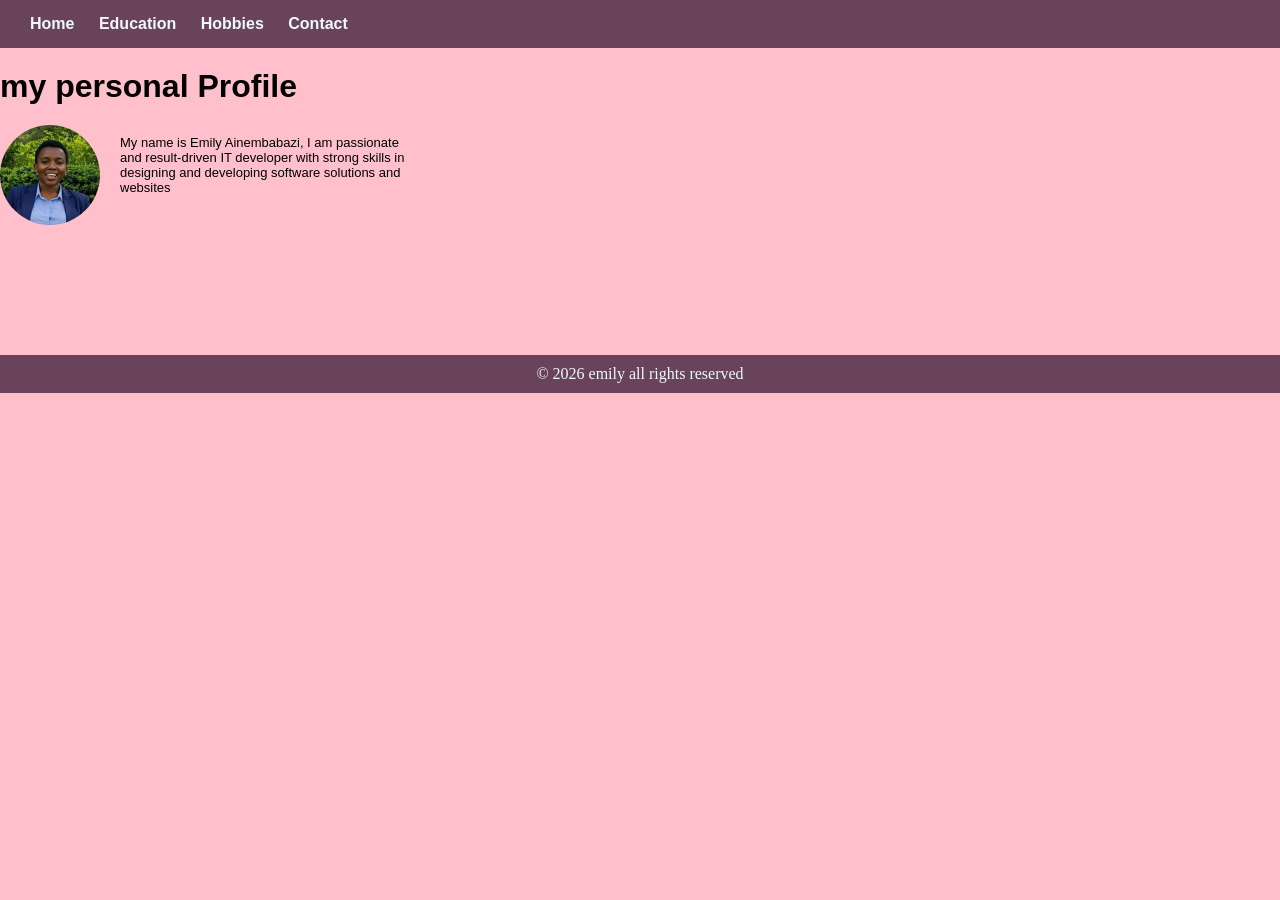
<file: test/index.html>
<!DOCTYPE html>
<html lang="en">
<head>
          <meta charset="UTF-8">
          <meta name="viewport" content="width=device-width, initial-scale=1.0">
          <title>Document</title>
          <link rel="stylesheet" href="style.css">
</head>
<body bgcolor="pink">
          <nav>
               <a href="index.html">Home</a> 
               <a href="education.html">Education</a> 
               <a href="hobbies.html">Hobbies</a> 
                <a href="contact.html">Contact</a>
          </nav>
          <h1>my personal Profile</h1>
          <div class="container">
          <img src="emily.jpg" style="width: 100px">
          <p>My name is Emily Ainembabazi, I am passionate and result-driven IT developer with strong skills in designing and developing software solutions and websites</p>
         </div>
          <footer>
      &copy; 2026 emily all rights reserved
          </footer>
          
          
</body>
</html>
</file>
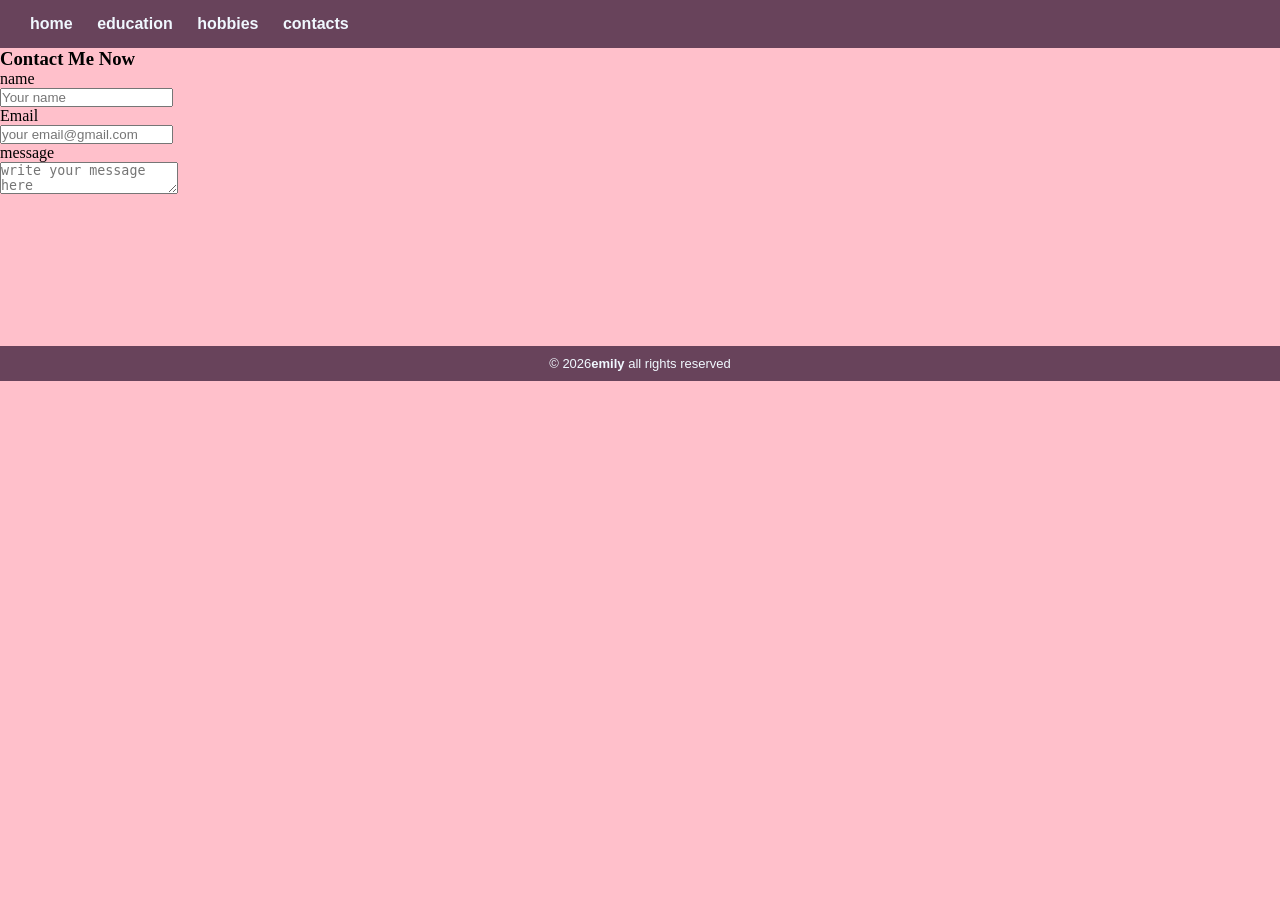
<file: test/contact.html>
<!DOCTYPE html>
<html lang="en">
<head>
          <meta charset="UTF-8">
          <meta name="viewport" content="width=device-width, initial-scale=1.0">
          <title>contacts</title>
          <link rel="stylesheet" href="style.css">
</head>
<body bgcolor="pink">
          <nav>
                    <a href="index.html">home</a>
                     <a href="education.html">education</a>
                      <a href="hobbies.html">hobbies</a>
                       <a href="contact.html">contacts</a>
                    
          </nav>
          <h3>Contact Me Now</h3>
          <form>
                    <label for="name">name</label><br>
                    <input type="text" placeholder="Your name"><br>
                    </form>
                    <form>
                        <label for="Email">Email</label><br>
                        <input type="text" placeholder="your email@gmail.com"><br>

 <lable for="message">message</lable><br>
 <textarea id="message"name=message placeholder="write your message here" required></textarea><br><br>
                    </form>
     <footer>
                    <p>&copy; 2026<b>emily</b> all rights reserved</p>
          </footer>
          
</body>
</html>
</file>
<file: test/style.css>
*{
          padding: 0;
          margin: 0;

}
nav{
        

          font-weight: bold;
          background-color: rgb(104, 67, 91);
          padding: 15px 30px;
          font-family: Arial, Helvetica, sans-serif;

}
nav a{
          text-decoration: none;
          color: aliceblue;
          padding-right: 20px;
          
}
h1{
          font-family: Arial, Helvetica, sans-serif;
          margin-top: 20px;
          
}
img{
          border-radius: 50%;
width: 100px;
height: 100px;
margin-top: 20px;

}
p{
  font-family: sans-serif;  
  font-size: small;      
}
.container{
          display: flex;
          align-items: center;
          gap: 20px;
}
.container p{
          max-width: 300px;
}
footer{
          background-color: rgb(104, 67, 91) ;
          padding: 10px 20px;
          margin-top: 130px;
          text-align: center;
          color: aliceblue;
}
</file>
